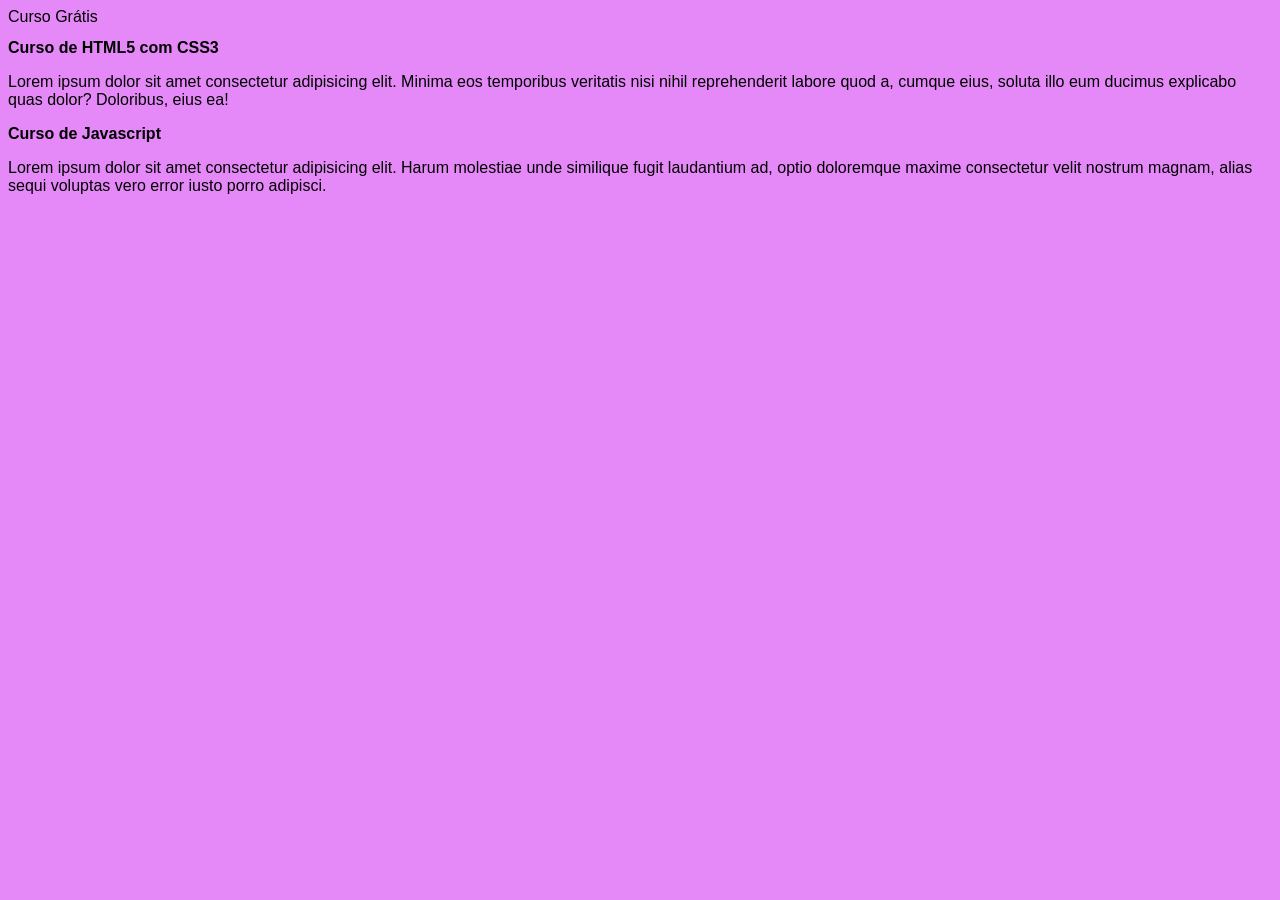
<file: index.html>
<!DOCTYPE html>
<html lang="en">
  <link rel="stylesheet" href="./estilos/style.css">
<head>
  <meta charset="UTF-8">
  <meta name="viewport" content="width=device-width, initial-scale=1.0">
  <title>Aula sobre Branch Git e GitHub</title>
</head>
<body>
  <header>Curso Grátis</header>
  <article>
    <h2>Curso de HTML5 com CSS3</h2>
    <p>Lorem ipsum dolor sit amet consectetur adipisicing elit. Minima eos temporibus veritatis nisi nihil reprehenderit labore quod a, cumque eius, soluta illo eum ducimus explicabo quas dolor? Doloribus, eius ea!</p>
  </article>
  <article>
    <h2>Curso de Javascript</h2>
    <p>Lorem ipsum dolor sit amet consectetur adipisicing elit. Harum molestiae unde similique fugit laudantium ad, optio doloremque maxime consectetur velit nostrum magnam, alias sequi voluptas vero error iusto porro adipisci.
    </p>
  </article>
</body>
</html>
</file>
<file: estilos/style.css>
*{
  font-family: Arial, Helvetica, sans-serif;
  font-size: 16px;
}
body{
  background-color: #e689f8;
}
main{
  background-color: white;
  width: 500px;
  margin: auto;
  box-shadow: 3px 3px 5px rgba(0, 0, 0, 0.63);
  padding: 10px;
}
</file>
